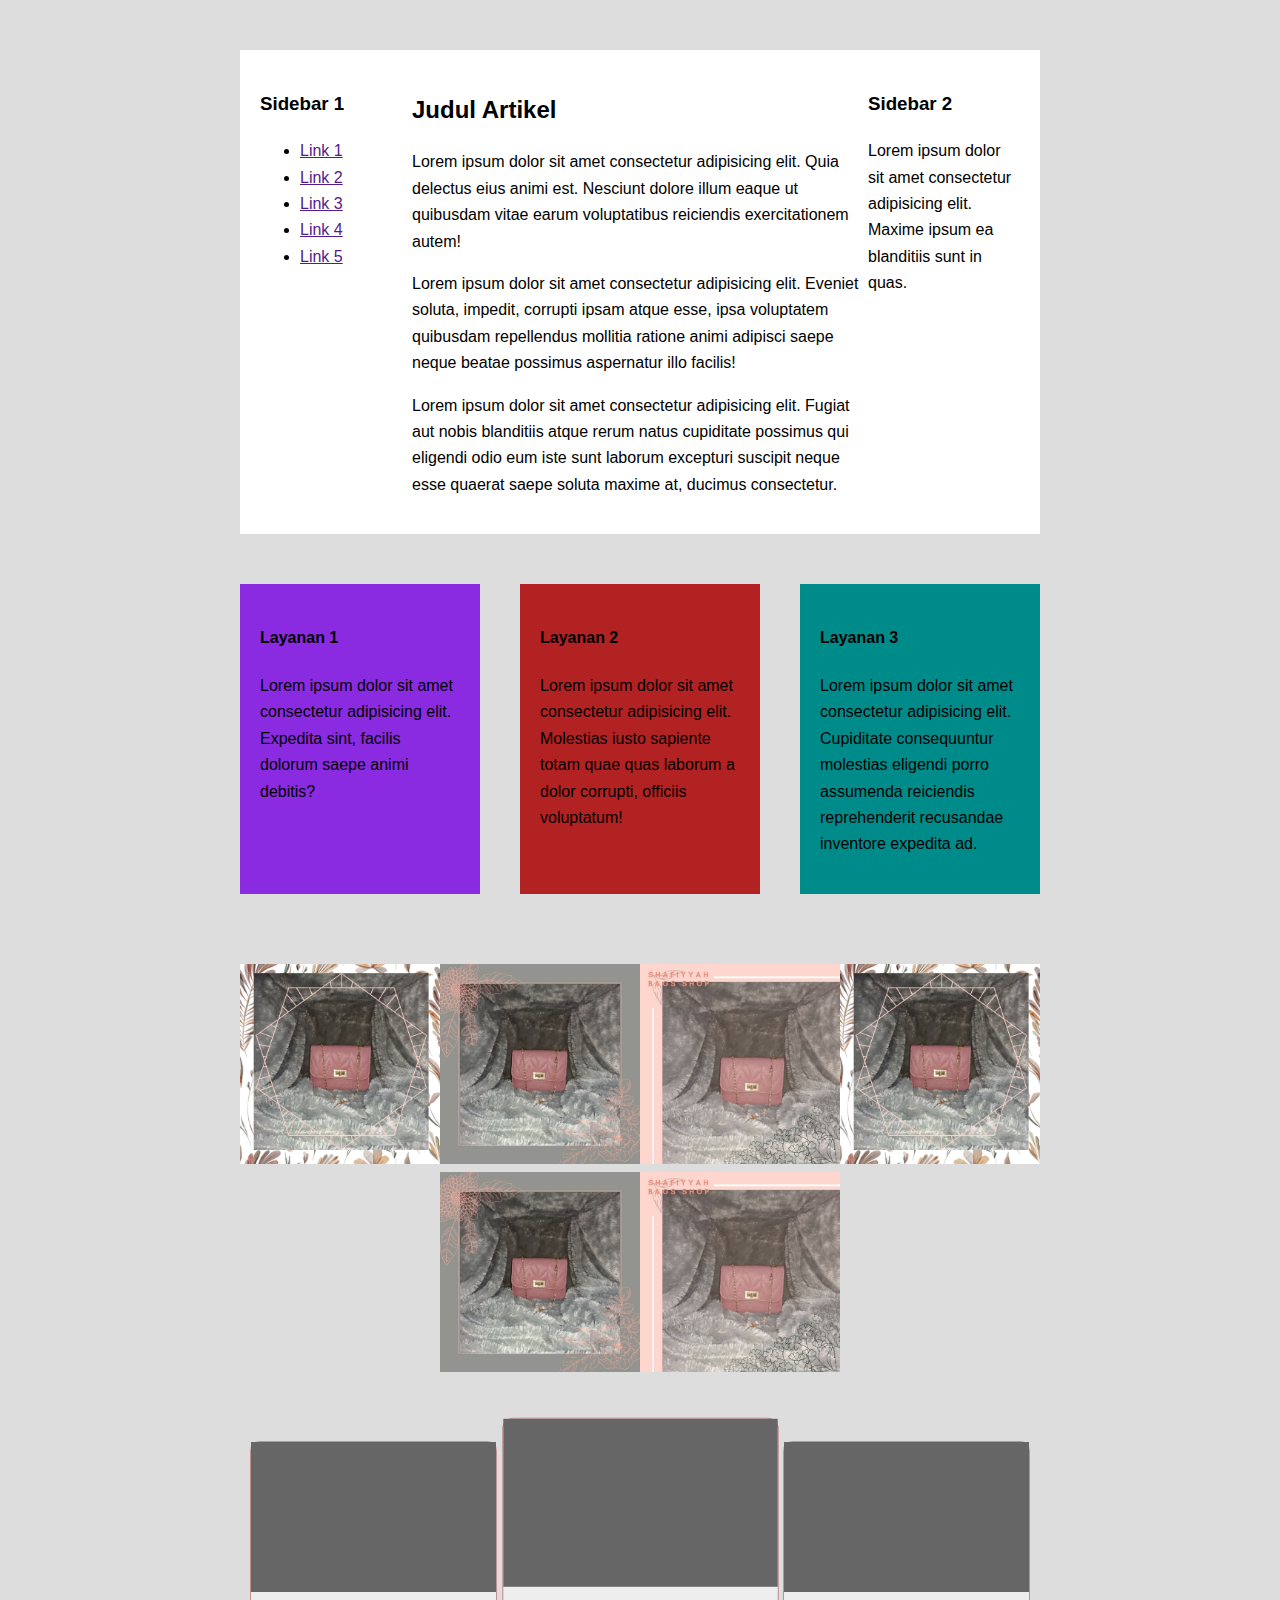
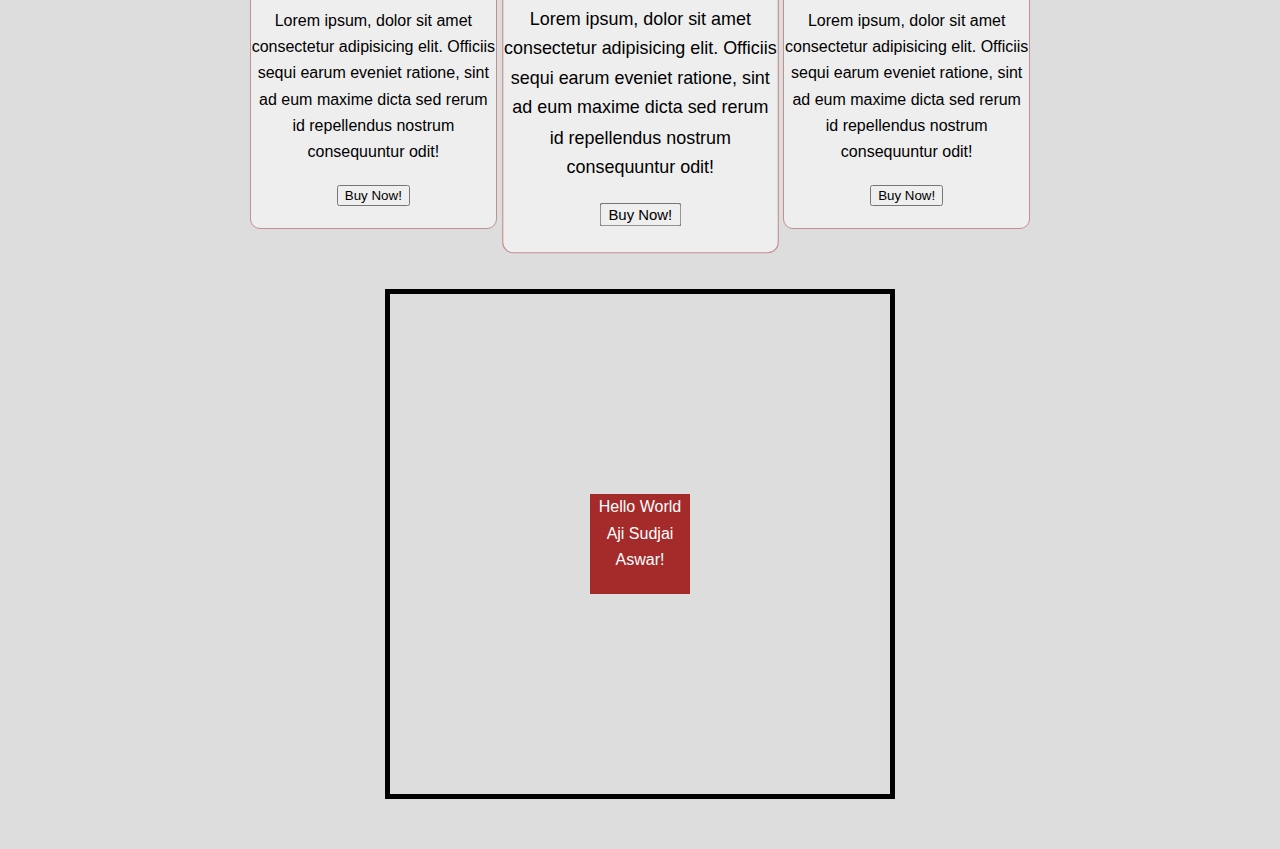
<file: index.html>
<!DOCTYPE html>
<html lang="en">
<head>
    <meta charset="UTF-8">
    <meta http-equiv="X-UA-Compatible" content="IE=edge">
    <meta name="viewport" content="width=device-width, initial-scale=1.0">
    <link rel="stylesheet" href="style.css">
    <title>Latihan Flex</title>
</head>
<body>
    <!-- Latihan 1 -Kolom -->
    <div class="container-1">
        <div class="kolom-utama">
            <h2>Judul Artikel</h2>
            <p>Lorem ipsum dolor sit amet consectetur adipisicing elit. Quia delectus eius animi est. Nesciunt dolore illum eaque ut quibusdam vitae earum voluptatibus reiciendis exercitationem autem!</p>
            <p>Lorem ipsum dolor sit amet consectetur adipisicing elit. Eveniet soluta, impedit, corrupti ipsam atque esse, ipsa voluptatem quibusdam repellendus mollitia ratione animi adipisci saepe neque beatae possimus aspernatur illo facilis!</p>
            <p>Lorem ipsum dolor sit amet consectetur adipisicing elit. Fugiat aut nobis blanditiis atque rerum natus cupiditate possimus qui eligendi odio eum iste sunt laborum excepturi suscipit neque esse quaerat saepe soluta maxime at, ducimus consectetur.</p>
        </div>
        <div class="sidebar-1">
            <h3>Sidebar 1</h3>
            <ul>
                <li><a href="">Link 1</a></li>
                <li><a href="">Link 2</a></li>
                <li><a href="">Link 3</a></li>
                <li><a href="">Link 4</a></li>
                <li><a href="">Link 5</a></li>
            </ul>
        </div>
        <div class="sidebar-2">
                <h3>Sidebar 2</h3>
                <p>Lorem ipsum dolor sit amet consectetur adipisicing elit. Maxime ipsum ea blanditiis sunt in quas.</p>
        </div>
    </div>
    <!-- Akhir Latihan 1 -->
    
    <!-- Latihan 2 - Service / Features -->

<div class="container-2">
    <div class="layanan satu">
        <h4>Layanan 1</h4>
        <p>Lorem ipsum dolor sit amet consectetur adipisicing elit. Expedita sint, facilis dolorum saepe animi debitis?</p>
    </div>
    <div class="layanan dua">
        <h4>Layanan 2</h4>
        <p>Lorem ipsum dolor sit amet consectetur adipisicing elit. Molestias iusto sapiente totam quae quas laborum a dolor corrupti, officiis voluptatum!</p>
    </div>
    <div class="layanan tiga">
        <h4>Layanan 3</h4>
        <p>Lorem ipsum dolor sit amet consectetur adipisicing elit. Cupiditate consequuntur molestias eligendi porro assumenda reiciendis reprehenderit recusandae inventore expedita ad.</p>
    </div>
</div>
<!-- Akhir Latihan 2 -->
<!-- Latihan 3 - Gallery -->
<div class="container-3">
    <div class="thumbnail">
        <img src="img/1.jpg">
    </div>
    <div class="thumbnail">
        <img src="img/2.jpg">
    </div>
    <div class="thumbnail">
        <img src="img/3.jpg">
    </div>
    <div class="thumbnail">
        <img src="img/1.jpg">
    </div>
    <div class="thumbnail">
        <img src="img/2.jpg">
    </div>
    <div class="thumbnail">
        <img src="img/3.jpg">
    </div>
</div>
<!-- Akhir Latihan 3 -->

<!-- Latihan 4 -Card -->
<div class="container-4">
    <div class="card">
        <div class="header"></div>
        <div class="content">
            <p>Lorem ipsum, dolor sit amet consectetur adipisicing elit. Officiis sequi earum eveniet ratione, sint ad eum maxime dicta sed rerum id repellendus nostrum consequuntur odit!</p>
            <button>Buy Now!</button>
        </div>
    </div>
    <div class="card besar">
        <div class="header"></div>
        <div class="content">
            <p>Lorem ipsum, dolor sit amet consectetur adipisicing elit. Officiis sequi earum eveniet ratione, sint ad eum maxime dicta sed rerum id repellendus nostrum consequuntur odit!</p>
            <button>Buy Now!</button>
        </div>
    </div>
    <div class="card">
        <div class="header"></div>
        <div class="content">
            <p>Lorem ipsum, dolor sit amet consectetur adipisicing elit. Officiis sequi earum eveniet ratione, sint ad eum maxime dicta sed rerum id repellendus nostrum consequuntur odit!</p>
            <button>Buy Now!</button>
        </div>
    </div>
</div>
<!-- Akhir Latihan 4 -->

<!-- Latihan 5 - Centering -->
<div class="container-5">
    <div class="kotak"><span> Hello World Aji Sudjai Aswar!</span></div>
</div>
</body>
</html>
</file>
<file: style.css>
html,
body {
  margin: 0;
  padding: 0;
}

body {
  font-family: Arial, Helvetica, sans-serif;
  background-color: #ddd;
  line-height: 1.65;
}

/* Lataihan 1 */
.container-1 {
  width: 800px;
  margin: 50px auto;
  background-color: #fff;
  padding: 20px;
  box-sizing: border-box;
  display: flex;
}

.kolom-utama {
  flex: 3;
  order: 2;
}

.sidebar-1 {
  flex: 1;
  order: 1;
}

.sidebar-2 {
  flex: 1;
  order: 3;
}

/* Latihan 2 */
.container-2 {
  max-width: 800px;
  margin: 50px auto;
}

.layanan {
  padding: 20px;
  box-sizing: border-box;
  margin-bottom: 20px;
}
.layanan.satu {
  background-color: blueviolet;
}

.layanan.dua {
  background-color: firebrick;
}

.layanan.tiga {
  background-color: darkcyan;
}

/* Latihan 3 */
.container-3 {
  max-width: 800px;
  margin: 50px auto;
  display: flex;
  flex-wrap: wrap;
  justify-content: center;
}

.thumbnail {
  width: 50%;
}

.thumbnail img {
  width: 100%;
}

/* Latihan 4 */
.container-4 {
  width: 800px;
  margin: 50px auto;
  display: flex;
}

.card {
  border: 1px solid rgb(194, 144, 144);
  border-radius: 10px;
  background-color: #eee;
  margin: 10px;
  flex: 1;
}

.card .header {
  height: 150px;
  background-color: #666;
}

.card .content {
  text-align: center;
  padding-bottom: 20px;
}

.card.besar {
  transform: scale(1.12);
}

/* Latihan 5 */
.container-5 {
  width: 500px;
  height: 500px;
  margin: 50px auto;
  border: 5px solid black;
  display: flex;
}

.kotak {
  width: 100px;
  height: 100px;
  background-color: brown;
  color: white;
  margin: auto;
  text-align: center;
}

.kotak span {
  margin: auto;
}

/* Responsive */
@media (min-width: 600px) {
  .container-2 {
    display: flex;
    justify-content: space-between;
  }

  .layanan {
    width: 30%;
  }

  .thumbnail {
    width: 25%;
  }
}
</file>
